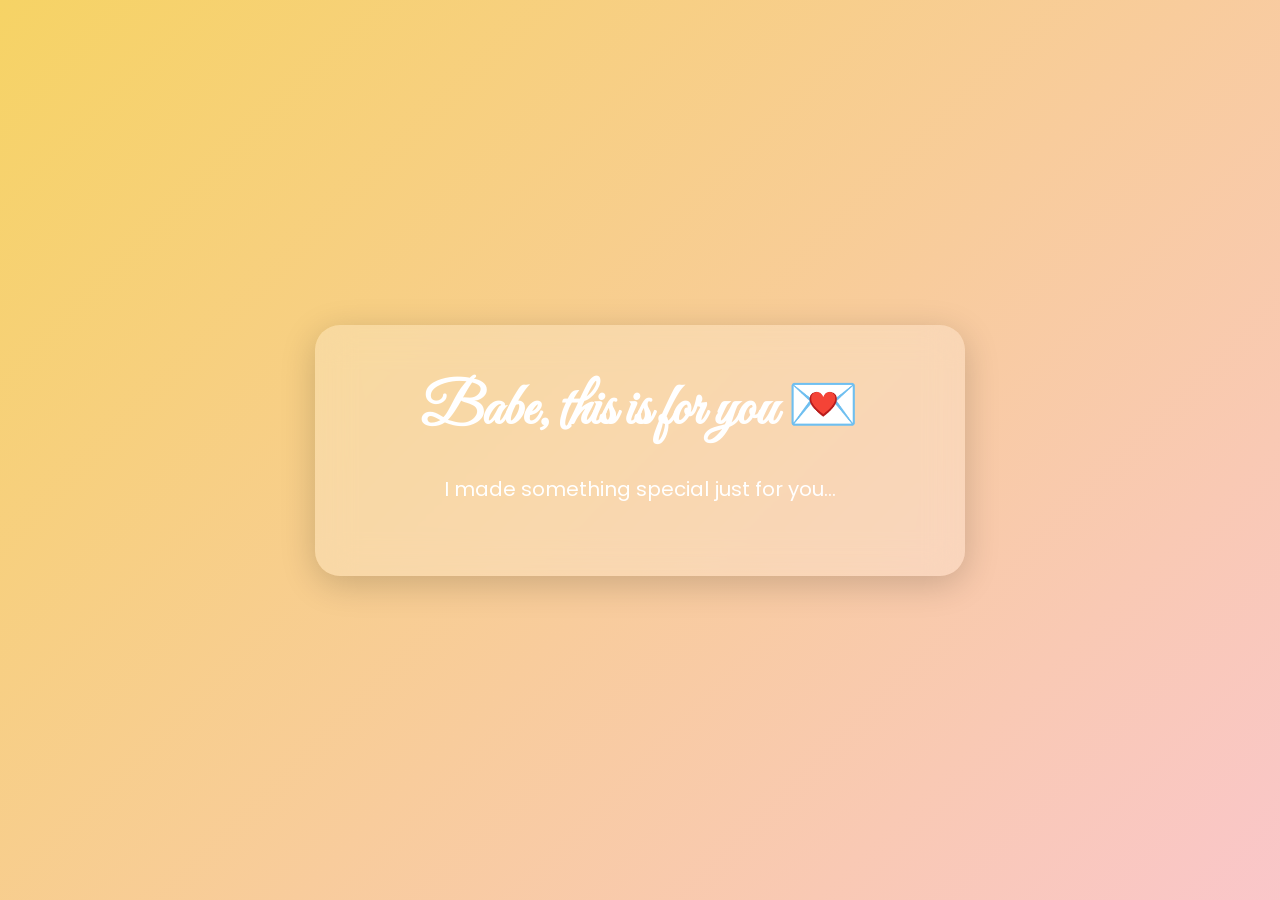
<file: index.html>
<!DOCTYPE html>
<html lang="en">
<head>
    <meta charset="UTF-8">
    <meta name="viewport" content="width=device-width, initial-scale=1.0">
    <title>For My Love ❤️</title>

    <link rel="stylesheet" href="style.css">

    <link href="https://fonts.googleapis.com/css2?family=Great+Vibes&family=Poppins:wght@300;400;500;600;700&display=swap" rel="stylesheet">
</head>
<body>

<div id="particles"></div>

<!-- Welcome Screen -->
<section class="screen active" id="welcome">

    <div class="glass">

        <h1>Babe, this is for you 💌</h1>

        <p>
            I made something special just for you...
        </p>

    </div>

</section>

<!-- Promise Screen -->

<section class="screen" id="promise">

    <div class="glass">

        <h1 class="loveTitle">
            Hey Vickyluh ❤️
        </h1>

        <p>

            Before answering anything...

            Promise you'll read until the end.

            🥺❤️

        </p>

        <button id="promiseBtn">

            I Promise ❤️

        </button>

    </div>

</section>

<!-- Marriage Question -->

<section class="screen" id="marry">

    <div class="glass">

        <h1>

            Will you marry me?

            💍

        </h1>

        <div class="buttons">

            <button id="yesBtn">

                Yes ❤️

            </button>

            <button id="noBtn">

                No 🙈

            </button>

        </div>

        <p id="noMessage"></p>

    </div>

</section>

<!-- Questions -->

<section class="screen" id="questions">

    <div class="glass">

        <h2 id="questionText">

            Question

        </h2>

        <button id="nextQuestion">

            Yes ❤️

        </button>

    </div>

</section>
  <!-- One Last Question -->

<section class="screen" id="lastQuestion">

    <div class="glass">

        <h1>🌸 One Last Question 🌸</h1>

        <p class="quote">

            No matter where life takes us,
            I want every chapter of my story
            to have you in it.

            You're my favourite person,
            my peace,
            my happiness,
            and my forever. ❤️

        </p>

        <button id="lastBtn">

            Continue ❤️

        </button>

    </div>

</section>

<!-- Final Proposal -->

<section class="screen" id="proposal">

    <div class="glass">

        <h1>

            Can I be your wife
            and your forever
            thangoow? 💍❤️

        </h1>

        <button id="finalYes">

            YES ❤️

        </button>

    </div>

</section>

<!-- Celebration -->

<section class="screen" id="celebration">

    <div class="glass finalCard">

        <h1 class="finalTitle">

            I LOVE YOU
            VICKY ❤️

        </h1>

        <p>

            Thank you for saying YES.

            You are my today,

            tomorrow,

            forever,

            and always.

            ❤️

        </p>

    </div>

</section>

<!-- Floating Hearts -->

<div id="heartContainer"></div>

<!-- Kiss Rain -->

<div id="kissContainer"></div>

<!-- Confetti -->

<div id="confettiContainer"></div>

<script src="script.js"></script>

</body>
</html>
</file>
<file: style.css>
/* ===========================
   Google Font Styles
=========================== */

*{
    margin:0;
    padding:0;
    box-sizing:border-box;
}

body{

    font-family:'Poppins',sans-serif;
    overflow:hidden;
    height:100vh;

    background:linear-gradient(-45deg,
    #ff9a9e,
    #fad0c4,
    #fbc2eb,
    #f6d365);

    background-size:400% 400%;

    animation:bgMove 12s ease infinite;

    display:flex;
    justify-content:center;
    align-items:center;

}

/* Background Animation */

@keyframes bgMove{

0%{

background-position:0% 50%;

}

50%{

background-position:100% 50%;

}

100%{

background-position:0% 50%;

}

}

/* ===================== */

.screen{

position:absolute;

width:100%;

height:100%;

display:none;

justify-content:center;

align-items:center;

padding:20px;

animation:fade .8s;

}

.screen.active{

display:flex;

}

@keyframes fade{

from{

opacity:0;
transform:scale(.95);

}

to{

opacity:1;
transform:scale(1);

}

}

/* ===================== */

.glass{

width:90%;
max-width:650px;

padding:45px;

text-align:center;

border-radius:25px;

background:rgba(255,255,255,.22);

backdrop-filter:blur(18px);

box-shadow:0 8px 35px rgba(0,0,0,.18);

color:white;

}

/* ===================== */

h1{

font-family:'Great Vibes',cursive;

font-size:58px;

margin-bottom:25px;

}

h2{

font-size:34px;

margin-bottom:25px;

}

p{

font-size:20px;

line-height:1.7;

margin-bottom:25px;

}

.quote{

font-size:23px;

font-style:italic;

}

/* ===================== */

button{

padding:15px 45px;

border:none;

border-radius:50px;

cursor:pointer;

font-size:20px;

font-weight:bold;

background:#ff2d75;

color:white;

transition:.35s;

margin:10px;

}

button:hover{

transform:translateY(-4px) scale(1.05);

box-shadow:0 12px 25px rgba(255,45,117,.45);

}

.buttons{

display:flex;

justify-content:center;

gap:20px;

flex-wrap:wrap;

}

#noMessage{

color:#fff;

font-size:22px;

font-weight:bold;

margin-top:20px;

min-height:35px;

}
/* ===========================
   Floating Hearts Container
=========================== */

#particles,
#heartContainer,
#kissContainer,
#confettiContainer{

    position:fixed;
    top:0;
    left:0;
    width:100%;
    height:100%;
    pointer-events:none;
    overflow:hidden;
    z-index:1;

}

/* ===========================
   Heart Animation
=========================== */

.heart{

    position:absolute;
    color:#ff3b7a;
    font-size:24px;
    animation:heartFall linear forwards;

}

@keyframes heartFall{

    0%{
        transform:translateY(-100px) scale(.5);
        opacity:0;
    }

    20%{
        opacity:1;
    }

    100%{
        transform:translateY(110vh) rotate(360deg);
        opacity:0;
    }

}

/* ===========================
   Kiss Animation
=========================== */

.kiss{

    position:absolute;
    font-size:24px;
    animation:kissFall linear forwards;

}

@keyframes kissFall{

    0%{
        transform:translateY(-120px) rotate(0deg);
        opacity:0;
    }

    20%{
        opacity:1;
    }

    100%{
        transform:translateY(110vh) rotate(720deg);
        opacity:0;
    }

}

/* ===========================
   Confetti
=========================== */

.confetti{

    position:absolute;
    width:12px;
    height:12px;
    border-radius:2px;
    animation:confettiFall linear forwards;

}

@keyframes confettiFall{

    0%{
        transform:translateY(-100px) rotate(0deg);
        opacity:1;
    }

    100%{
        transform:translateY(110vh) rotate(720deg);
        opacity:0;
    }

}

/* ===========================
   Final Celebration
=========================== */

.finalTitle{

    font-size:72px;
    animation:pulse 1.8s infinite;

}

.finalCard{

    animation:zoomIn 1s ease;

}

@keyframes pulse{

    0%{
        transform:scale(1);
    }

    50%{
        transform:scale(1.08);
    }

    100%{
        transform:scale(1);
    }

}

@keyframes zoomIn{

    from{
        transform:scale(.7);
        opacity:0;
    }

    to{
        transform:scale(1);
        opacity:1;
    }

}

/* ===========================
   Mobile Responsive
=========================== */

@media(max-width:768px){

    h1{

        font-size:42px;

    }

    h2{

        font-size:28px;

    }

    p{

        font-size:18px;

    }

    .quote{

        font-size:19px;

    }

    .glass{

        padding:30px 20px;

    }

    button{

        width:100%;
        font-size:18px;

    }

    .buttons{

        flex-direction:column;

    }

    .finalTitle{

        font-size:48px;

    }

}
</file>
